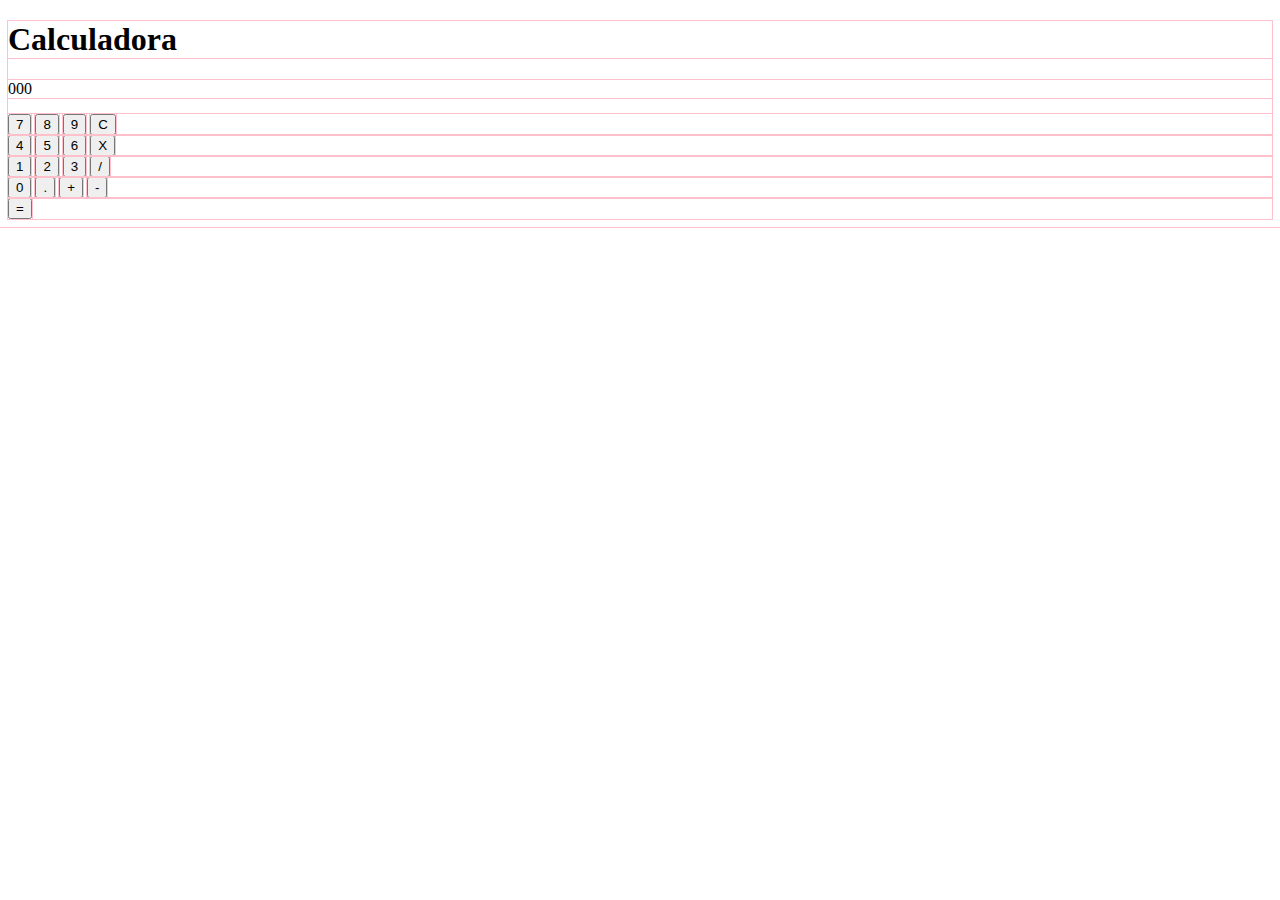
<file: index.html>
<!doctype html>
<html lang="en">
  <head>
    <meta charset="utf-8">
    <meta name="viewport" content="width=device-width, initial-scale=1">
    <title>Calculador - demo</title>
    <link href="https://cdn.jsdelivr.net/npm/bootstrap@5.3.0-alpha3/dist/css/bootstrap.min.css" rel="stylesheet" integrity="sha384-KK94CHFLLe+nY2dmCWGMq91rCGa5gtU4mk92HdvYe+M/SXH301p5ILy+dN9+nJOZ" crossorigin="anonymous">
    <link rel="stylesheet" href="assets/css/style.css">
  </head>
  <body>
    <header class="container">
        <h1 class="text-center">Calculadora</h1>
    </header>
    <main class="container text-center">
        <div class="row p-4">
            <div class="col-12 d-flex justify-content-center pt-3">
                <p class="pantalla fs-2">000</p>
            </div>
            <div class="col-12 py-2">
                <button type="button" id="number" class="btn btn-dark numero">7</button>
                <button type="button" id="number" class="btn btn-dark numero">8</button>
                <button type="button" id="number" class="btn btn-dark numero">9</button>
                <button type="button" id="del" class="btn btn-danger operation disabled">C</button>
            </div>
            <div class="col-12 py-2">
                <button type="button" id="number" class="btn btn-dark numero">4</button>
                <button type="button" id="number" class="btn btn-dark numero">5</button>
                <button type="button" id="number" class="btn btn-dark numero">6</button>
                <button type="button" id="multiplicar" class="btn btn-primary operation disabled">X</button>
            </div>
            <div class="col-12 py-2">
                <button type="button" id="number" class="btn btn-dark numero">1</button>
                <button type="button" id="number" class="btn btn-dark numero">2</button>
                <button type="button" id="number" class="btn btn-dark numero">3</button>
                <button type="button" id="dividir" class="btn btn-secondary operation disabled">/</button>
            </div>
            <div class="col-12 py-2">
                <button type="button" id="number" class="btn btn-dark numero">0</button>
                <button type="button" id="dot" class="btn btn-dark disabled">.</button>
                <button type="button" id="sumar" class="btn btn-info operation disabled">+</button>
                <button type="button" id="restar" class="btn btn-warning operation disabled">-</button>
            </div>
            <div class="d-grid gap-2 col-6 mx-auto py-2">
                <button type="button" id="igual" class="btn btn-success operation disabled">=</button>
            </div>
        </div>
    </main>


    <script src="https://cdn.jsdelivr.net/npm/bootstrap@5.3.0-alpha3/dist/js/bootstrap.bundle.min.js" integrity="sha384-ENjdO4Dr2bkBIFxQpeoTz1HIcje39Wm4jDKdf19U8gI4ddQ3GYNS7NTKfAdVQSZe" crossorigin="anonymous"></script>
    <script src="assets/js/calculadora.js"></script>
  </body>
</html>
</file>
<file: assets/css/style.css>
*{
    outline: 1px solid pink;
}
</file>
